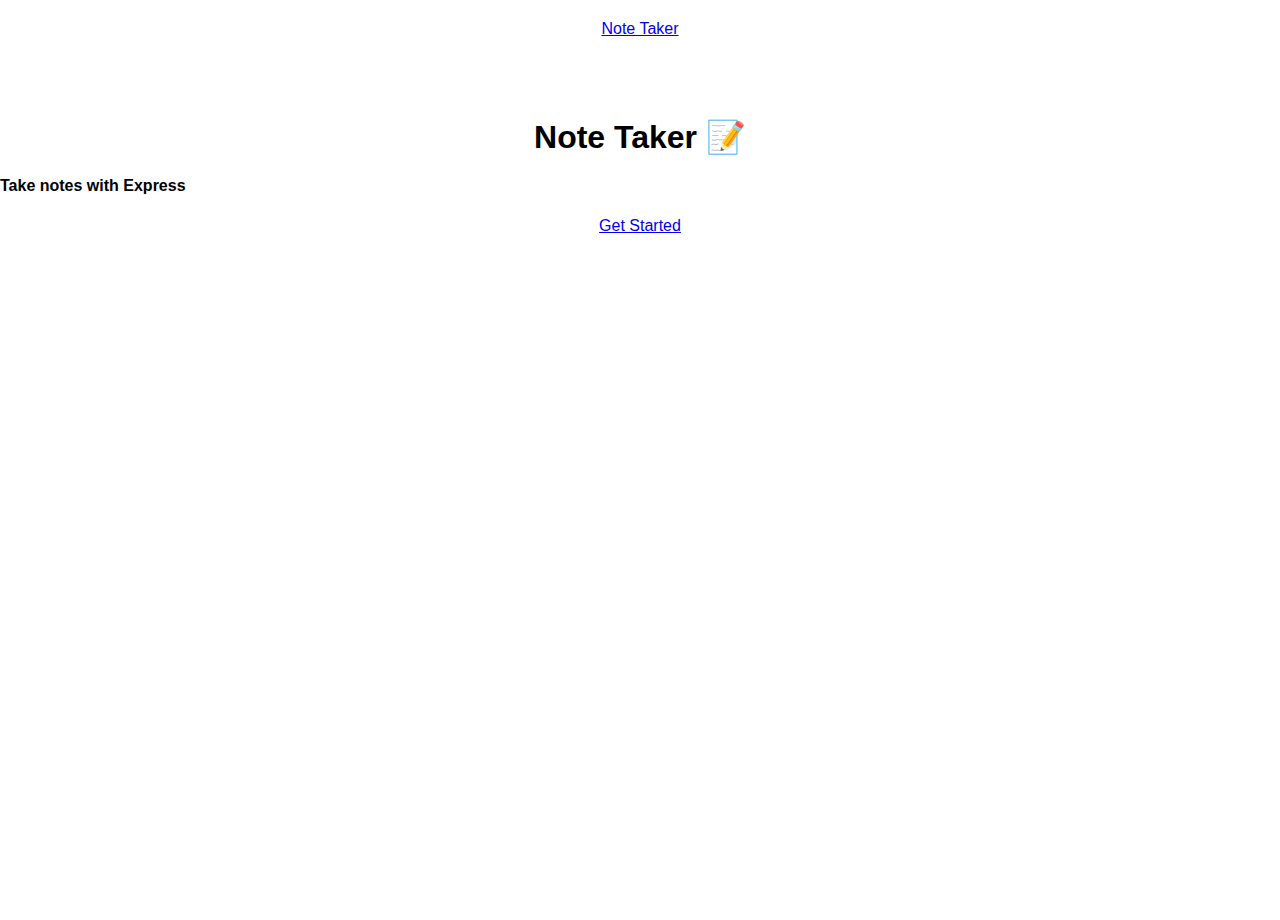
<file: index.html>
<!DOCTYPE html>
<html lang="en">
<head>
  <meta charset="UTF-8">
  <meta name="viewport" content="width=device-width, initial-scale=1.0">
  <title>Note Taker</title>
  <link href="https://cdn.jsdelivr.net/npm/bootstrap@5.2.3/dist/css/bootstrap.min.css" rel="stylesheet" integrity="sha384-rbsA2VBKQhggwzxH7pPCaAqO46MgnOM80zW1RWuH61DGLwZJEdK2Kadq2F9CUG65" crossorigin="anonymous">
  <link rel="stylesheet" href="./public/styles.css">
</head>
<body>
  <nav class="navbar bg-info">
    <a class="navbar-brand text-light p-3" href="/">Note Taker
    </a>
  </nav>
  <div class="container">
    <div style="margin-top: 80px;" class="text-center p-5 mb-4 bg-light">
      <h1 class="display-4">Note Taker <span role="img" aria-label="Memo">📝</span></h1>
      <h4 class="mt-4">Take notes with Express</h4>
      <a class="btn btn-primary btn-lg mt-4" href="/notes" role="button">Get Started</a>
    </div>
  </div>
</body>
</html>
</file>
<file: public/styles.css>
html,
body {
  height: 100%;
  margin: 0;
  padding: 0;
}

.save-note {
  display: none;
}

.icons i {
  margin-left: 15px;
  margin-right: 15px;
  font-size: 1.5rem;
  cursor: pointer;
  color:white;
}

.note-textarea,
.note-title {
  color: #000000;
  width: 100%;
  outline: none;
  border: none;
}

.note-textarea {
  resize: none;
  height: calc(100% - 63px);
  padding-top: 15px;
}

.note-title {
  height: 50px;
  margin-top: 13px;
  font-size: 3rem;
}

.note-title:read-only,
.note-textarea:read-only {
  color: #757575;
}

.list-container .card {
  height: calc(100vh - 70px);
  border-bottom: none;
  border-bottom-right-radius: 0;
  border-bottom-left-radius: 0;
}

.list-container {
  padding-left: 0;
}

.list-container .list-group,
.list-container .list-group-item:first-child,
.list-container .card {
  border-top: none;
  border-top-right-radius: 0;
  border-top-left-radius: 0;
}

.list-item-title {
  display: inline-block;
  width: 75%;
}

.list-container i {
  font-size: 1.1rem;
  cursor: pointer;
}

.list-container .list-group-item {
  border-left: none;
  border-right: none;
  padding: 20px;
  cursor: pointer;
}


body {
  font-family: Arial, sans-serif;
  margin: 0;
  padding: 0;
}

h1 {
  text-align: center;
  margin-top: 20px;
}

a {
  display: block;
  text-align: center;
  margin-top: 20px;
}
/* styles for note forms and note containers */
.notes-container {
  display: flex;
  justify-content: space-between;
  max-width: 800px;
  margin: 0 auto;
  padding: 20px;
}

.notes-list {
  width: 40%;
  border-right: 1px solid #000;
  padding: 10px;
}

.note-item {
  cursor: pointer;
  padding: 5px;
  background-color: rgb(111, 222, 226);
  border-bottom: 1px solid #333;
  color:black;
  border-radius:5px;
  margin:5px;
  float:left;
  max-width:240px;
  width:100%;
}
.note-item:hover {
  background-color: rgb(63, 211, 216);
}

.note-item:last-child {
  border-bottom: none;
}

.note-form {
  width: 55%;
  padding: 10px;
}
/* input boxes styles */
input[type="text"],
textarea {
  width: 100%;
  padding: 10px;
  margin-bottom: 10px;
  border: 1px solid #ccc;
  border-radius: 5px;
}
/* button styles */
button {
  background-color: #286188;
  color: white;
  padding: 10px 15px;
  border: none;
  border-radius: 5px;
  cursor: pointer;
  margin:5px;
}

button:hover {
  background-color: #4583a0;
}
/* delete button styles */
.deletebtn {
  background-color: #882828;
  color: white;
  padding: 5px 5px;
  border: none;
  border-radius: 5px;
  cursor: pointer;
  margin:2px;
  float:right;
  position:relative;
  top:5px;
}

.deletebtn:hover {
  background-color: #a04545;
}
.btnDelete2 {
  background-color: rgb(255, 30, 30);
  border: none;
  color: white;
  padding: 12px 16px;
  font-size: 16px;
  cursor: pointer;
}

/* Darker background on mouse-over */
.btnDelete2:hover {
  background-color: rgb(225, 165, 165);
}
.btnSave2 {
  background-color: DodgerBlue;
  border: none;
  color: white;
  padding: 12px 16px;
  font-size: 16px;
  cursor: pointer;
}

/* Darker background on mouse-over */
.btnSave2:hover {
  background-color: RoyalBlue;
}
/* Responsive layout for mobile devices */
@media screen and (max-width: 600px) {
  .notes-container {
    flex-direction: column;
  }

  .note-form {
    width: 100%;
  }
  .note-item {
    max-width:90%;
  }
  .notes-list {
    width: 100%;
    margin-top: 10px;
  }
}
</file>
